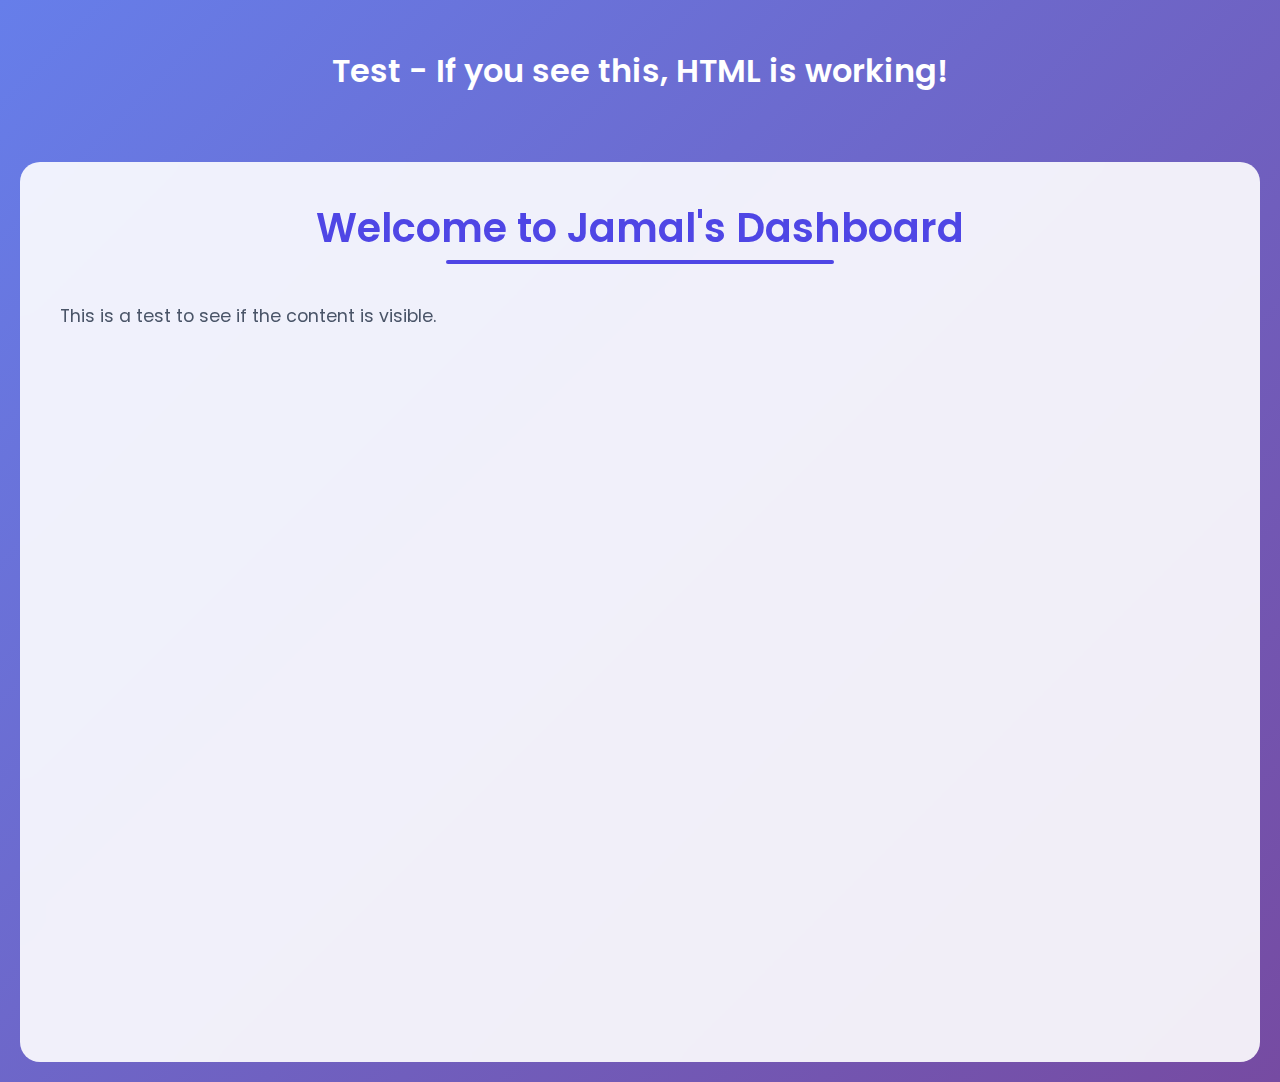
<file: index-minimal.html>
<!DOCTYPE html>
<html lang="en">
<head>
    <meta charset="UTF-8">
    <meta name="viewport" content="width=device-width, initial-scale=1.0">
    <title>Jamal Bashi | Dashboard</title>
    <link href="https://fonts.googleapis.com/css2?family=Poppins:wght@300;400;500;600;700&display=swap" rel="stylesheet">
    <link rel="stylesheet" href="https://cdnjs.cloudflare.com/ajax/libs/font-awesome/6.0.0/css/all.min.css">
    <link rel="stylesheet" href="styles.css">
</head>
<body>
    <h1 style="color: white; text-align: center; padding: 50px;">Test - If you see this, HTML is working!</h1>
    
    <div class="main-content" style="background: rgba(255,255,255,0.9); padding: 40px; margin: 20px; border-radius: 20px;">
        <h2>Welcome to Jamal's Dashboard</h2>
        <p>This is a test to see if the content is visible.</p>
    </div>
    
    <script src="script.js"></script>
</body>
</html>
</file>
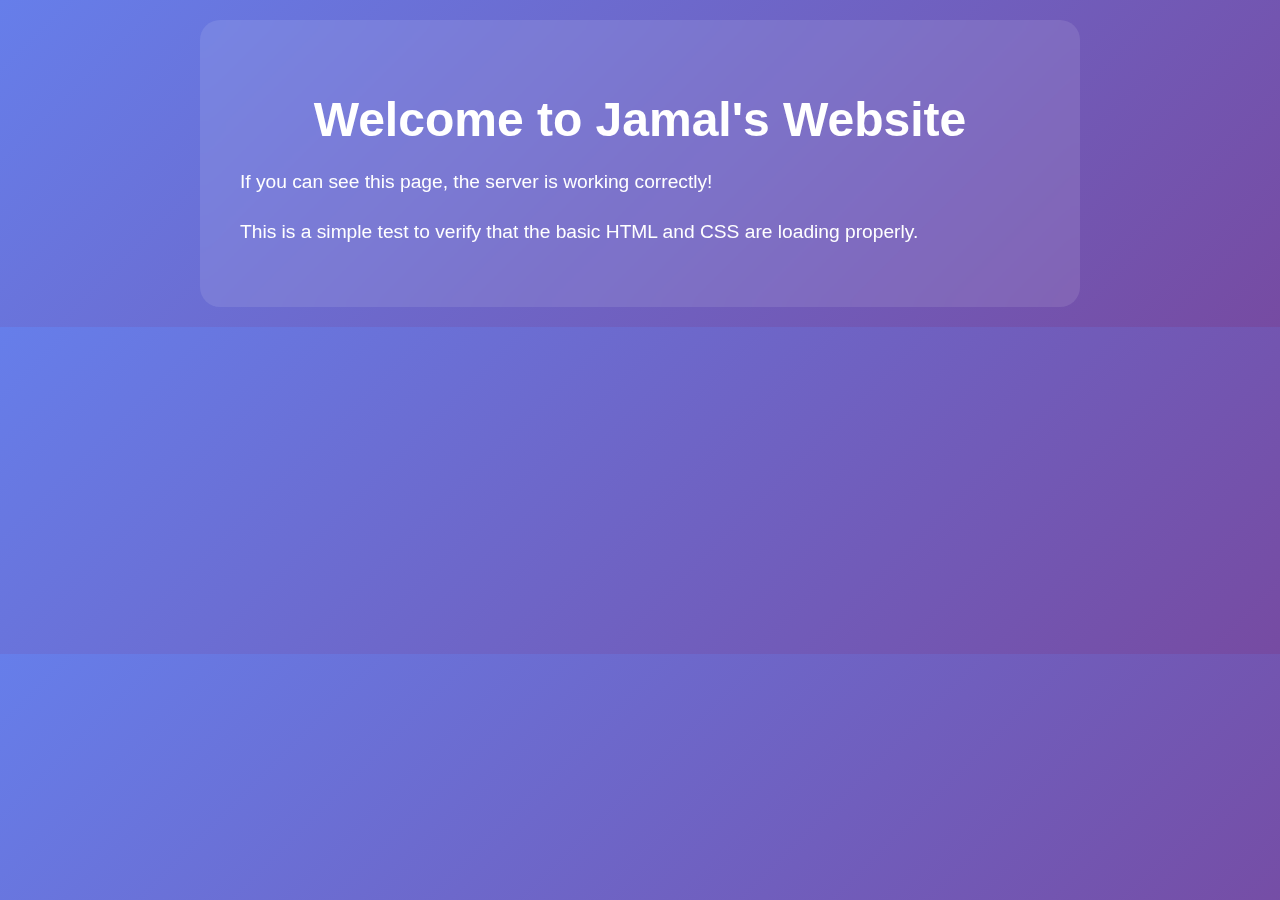
<file: test-simple.html>
<!DOCTYPE html>
<html lang="en">
<head>
    <meta charset="UTF-8">
    <meta name="viewport" content="width=device-width, initial-scale=1.0">
    <title>Test Page</title>
    <style>
        body {
            font-family: Arial, sans-serif;
            margin: 0;
            padding: 20px;
            background: linear-gradient(135deg, #667eea 0%, #764ba2 100%);
            color: white;
        }
        .container {
            max-width: 800px;
            margin: 0 auto;
            background: rgba(255, 255, 255, 0.1);
            padding: 40px;
            border-radius: 20px;
            backdrop-filter: blur(10px);
        }
        h1 {
            font-size: 3rem;
            margin-bottom: 20px;
            text-align: center;
        }
        p {
            font-size: 1.2rem;
            line-height: 1.6;
        }
    </style>
</head>
<body>
    <div class="container">
        <h1>Welcome to Jamal's Website</h1>
        <p>If you can see this page, the server is working correctly!</p>
        <p>This is a simple test to verify that the basic HTML and CSS are loading properly.</p>
    </div>
</body>
</html>
</file>
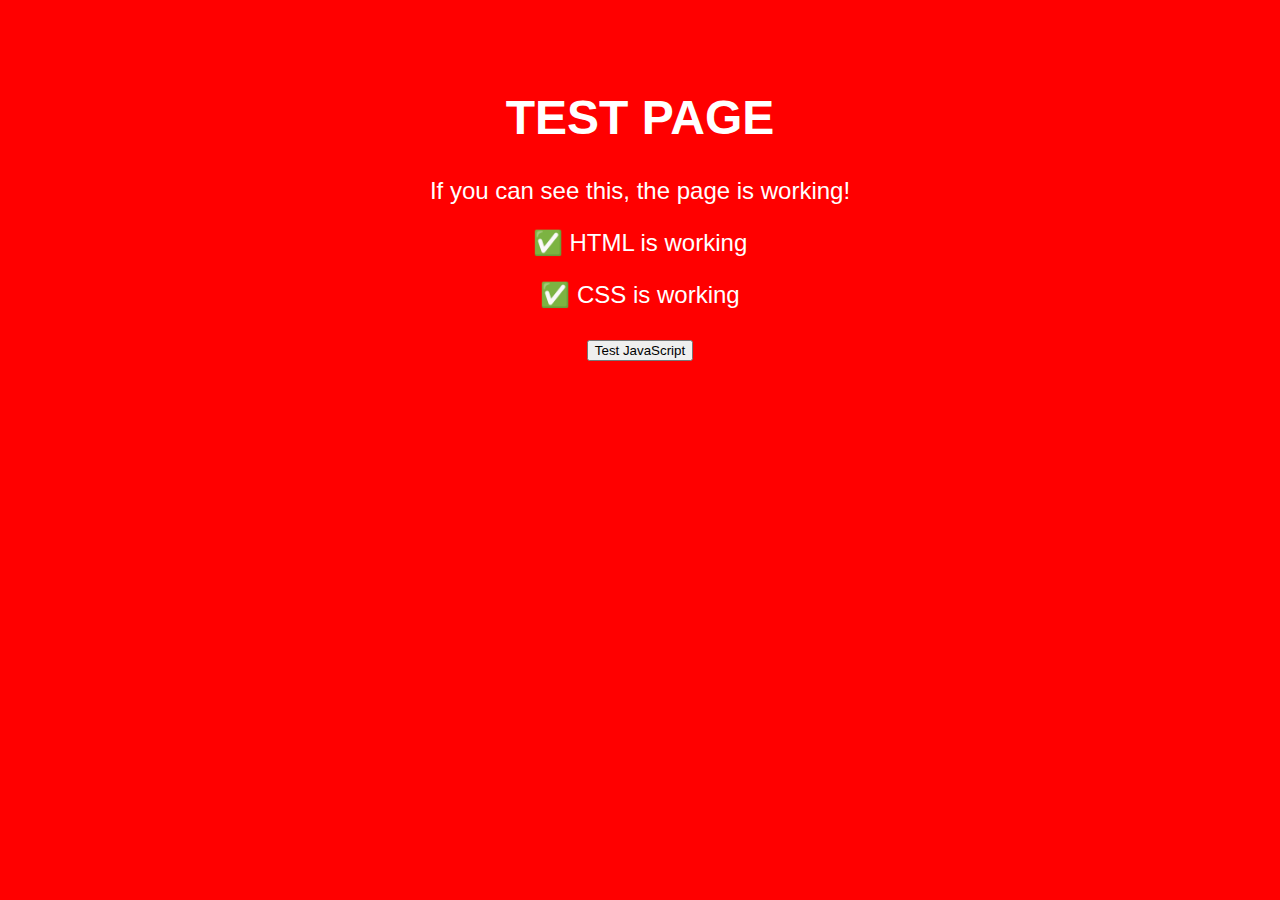
<file: test.html>
<!DOCTYPE html>
<html>
<head>
    <title>Test Page</title>
    <style>
        body { 
            background: red; 
            color: white;
            font-size: 24px;
            text-align: center;
            padding: 50px;
            font-family: Arial;
        }
    </style>
</head>
<body>
    <h1>TEST PAGE</h1>
    <p>If you can see this, the page is working!</p>
    <p>✅ HTML is working</p>
    <p>✅ CSS is working</p>
    <button onclick="alert('JavaScript is working!')">Test JavaScript</button>
</body>
</html>
</file>
<file: styles.css>
/* Scroll Progress Bar */
.scroll-progress {
    position: fixed;
    top: 0;
    left: 0;
    width: 0%;
    height: 4px;
    background: linear-gradient(90deg, #4f46e5, #6366f1);
    z-index: 10000;
    transition: width 0.2s ease;
}

/* Dark Mode Toggle */
.dark-mode-toggle {
    position: fixed;
    top: 20px;
    right: 20px;
    width: 50px;
    height: 50px;
    border-radius: 50%;
    background: linear-gradient(135deg, #4f46e5, #6366f1);
    border: none;
    color: white;
    cursor: pointer;
    display: flex;
    align-items: center;
    justify-content: center;
    font-size: 1.2rem;
    box-shadow: 0 4px 15px rgba(79, 70, 229, 0.3);
    transition: all 0.3s ease;
    z-index: 1000;
}

.dark-mode-toggle:hover {
    transform: scale(1.1);
    box-shadow: 0 6px 20px rgba(79, 70, 229, 0.4);
}

/* Scroll to Top Button */
.scroll-to-top {
    position: fixed;
    bottom: 30px;
    right: 30px;
    width: 50px;
    height: 50px;
    border-radius: 50%;
    background: linear-gradient(135deg, #10b981, #059669);
    border: none;
    color: white;
    cursor: pointer;
    display: flex;
    align-items: center;
    justify-content: center;
    font-size: 1.2rem;
    box-shadow: 0 4px 15px rgba(16, 185, 129, 0.3);
    transition: all 0.3s ease;
    opacity: 0;
    visibility: hidden;
    z-index: 1000;
}

.scroll-to-top.visible {
    opacity: 1;
    visibility: visible;
}

.scroll-to-top:hover {
    transform: translateY(-5px);
    box-shadow: 0 6px 20px rgba(16, 185, 129, 0.4);
}

/* Dark Mode Styles */
body.dark-mode {
    background: linear-gradient(135deg, #1a1a2e 0%, #16213e 100%);
}

body.dark-mode .main-content {
    background: rgba(30, 41, 59, 0.95);
}

body.dark-mode .card {
    background: linear-gradient(135deg, #1e293b 0%, #334155 100%);
    border: 1px solid rgba(255, 255, 255, 0.1);
}

body.dark-mode .top-nav {
    background: linear-gradient(90deg, #1e293b 0%, #334155 100%);
    border-bottom: 1px solid rgba(255, 255, 255, 0.1);
}

body.dark-mode h1, 
body.dark-mode h2, 
body.dark-mode h3, 
body.dark-mode h4, 
body.dark-mode h5, 
body.dark-mode h6 {
    color: #f1f5f9;
}

body.dark-mode p {
    color: #e2e8f0;
}

body.dark-mode .sidebar {
    background: linear-gradient(180deg, #0f172a 0%, #1e293b 100%);
}

body.dark-mode section {
    background: rgba(30, 41, 59, 0.8);
}

body.dark-mode .hero-content {
    background: linear-gradient(135deg, rgba(30, 41, 59, 0.95) 0%, rgba(51, 65, 85, 0.85) 100%);
}

body.dark-mode .quick-actions-menu {
    background: #1e293b;
    border: 1px solid rgba(255, 255, 255, 0.1);
}

body.dark-mode .quick-actions-menu button {
    color: #e2e8f0;
}

body.dark-mode .quick-actions-menu button:hover {
    background: rgba(255, 255, 255, 0.1);
}

body.dark-mode .toast {
    background: #1e293b;
    color: #e2e8f0;
}

/* Floating Action Button */
.fab {
    position: fixed;
    bottom: 100px;
    right: 30px;
    width: 60px;
    height: 60px;
    border-radius: 50%;
    background: linear-gradient(135deg, #f59e0b, #d97706);
    border: none;
    color: white;
    cursor: pointer;
    display: flex;
    align-items: center;
    justify-content: center;
    font-size: 1.5rem;
    box-shadow: 0 4px 15px rgba(245, 158, 11, 0.3);
    transition: all 0.3s ease;
    z-index: 999;
}

.fab:hover {
    transform: scale(1.1) rotate(90deg);
    box-shadow: 0 6px 20px rgba(245, 158, 11, 0.4);
}

/* Quick Actions Menu */
.quick-actions-menu {
    position: fixed;
    background: white;
    border-radius: 12px;
    box-shadow: 0 10px 25px rgba(0, 0, 0, 0.1);
    padding: 0.5rem;
    min-width: 200px;
    z-index: 1001;
    animation: slideUp 0.3s ease;
}

.quick-actions-menu button {
    width: 100%;
    padding: 0.75rem 1rem;
    border: none;
    background: transparent;
    text-align: left;
    border-radius: 8px;
    cursor: pointer;
    transition: background 0.2s ease;
    display: flex;
    align-items: center;
    gap: 0.75rem;
    font-size: 0.9rem;
    color: var(--text-color);
}

.quick-actions-menu button:hover {
    background: var(--light-bg);
}

.quick-actions-menu button i {
    width: 20px;
    text-align: center;
    color: var(--primary-color);
}

@keyframes slideUp {
    from {
        opacity: 0;
        transform: translateY(20px);
    }
    to {
        opacity: 1;
        transform: translateY(0);
    }
}

/* Animated Skill Bars */
.skill-bars {
    margin: 2rem 0;
}

.skill-bar {
    margin-bottom: 1.5rem;
}

.skill-bar-header {
    display: flex;
    justify-content: space-between;
    margin-bottom: 0.5rem;
}

.skill-bar-header span {
    font-weight: 600;
    color: var(--text-color);
}

.skill-bar-header .percentage {
    color: var(--primary-color);
}

.skill-bar-track {
    height: 10px;
    background: rgba(0, 0, 0, 0.1);
    border-radius: 5px;
    overflow: hidden;
}

.skill-bar-fill {
    height: 100%;
    background: linear-gradient(90deg, var(--primary-color), var(--primary-light));
    border-radius: 5px;
    width: 0;
    transition: width 2s ease;
    animation: shimmer 2s infinite;
}

@keyframes shimmer {
    0% { opacity: 0.8; }
    50% { opacity: 1; }
    100% { opacity: 0.8; }
}

/* Social Media Links */
.social-links {
    display: flex;
    gap: 1rem;
    justify-content: center;
    margin: 2rem 0;
}

.social-link {
    width: 50px;
    height: 50px;
    border-radius: 50%;
    display: flex;
    align-items: center;
    justify-content: center;
    text-decoration: none;
    color: white;
    transition: all 0.3s ease;
    box-shadow: 0 4px 10px rgba(0, 0, 0, 0.2);
}

.social-link:hover {
    transform: translateY(-5px) scale(1.1);
    box-shadow: 0 8px 20px rgba(0, 0, 0, 0.3);
}

.social-link.twitter { background: linear-gradient(135deg, #1DA1F2, #0d8bd9); }
.social-link.github { background: linear-gradient(135deg, #333, #000); }
.social-link.linkedin { background: linear-gradient(135deg, #0077B5, #005885); }
.social-link.instagram { background: linear-gradient(135deg, #E4405F, #C13584); }

/* Notification Toast */
.toast {
    position: fixed;
    bottom: 30px;
    left: 50%;
    transform: translateX(-50%) translateY(100px);
    background: white;
    padding: 1rem 2rem;
    border-radius: 10px;
    box-shadow: 0 10px 25px rgba(0, 0, 0, 0.1);
    display: flex;
    align-items: center;
    gap: 1rem;
    opacity: 0;
    visibility: hidden;
    transition: all 0.3s ease;
    z-index: 1002;
}

.toast.show {
    transform: translateX(-50%) translateY(0);
    opacity: 1;
    visibility: visible;
}

.toast.success {
    border-left: 4px solid var(--success);
}

.toast.error {
    border-left: 4px solid var(--danger);
}

.toast.info {
    border-left: 4px solid var(--primary-color);
}

.toast i {
    font-size: 1.5rem;
}

.toast.success i { color: var(--success); }
.toast.error i { color: var(--danger); }
.toast.info i { color: var(--primary-color); }

/* Profile Image with Camera Button */
.profile-img-container {
    position: relative;
    display: inline-block;
    margin: 0 auto 20px;
    width: 150px;
    height: 150px;
}

.profile-img {
    width: 100%;
    height: 100%;
    border-radius: 50%;
    object-fit: cover;
    border: 3px solid var(--primary-light);
}

.camera-btn {
    position: absolute;
    bottom: 10px;
    right: 10px;
    width: 40px;
    height: 40px;
    border-radius: 50%;
    background: var(--primary);
    color: white;
    border: none;
    cursor: pointer;
    display: flex;
    align-items: center;
    justify-content: center;
    box-shadow: 0 2px 10px rgba(0,0,0,0.2);
    transition: all 0.3s ease;
    z-index: 10;
}

.camera-btn:hover {
    background: var(--primary-light);
    transform: scale(1.1);
}

/* Modal Styles */
.modal {
    display: none;
    position: fixed;
    top: 0;
    left: 0;
    width: 100%;
    height: 100%;
    background: rgba(0, 0, 0, 0.8);
    z-index: 9999;
    justify-content: center;
    align-items: center;
    backdrop-filter: blur(5px);
}

.modal-content {
    background: var(--white);
    padding: 25px;
    border-radius: 12px;
    width: 90%;
    max-width: 500px;
    position: relative;
    box-shadow: 0 10px 25px rgba(0,0,0,0.2);
}

.modal h3 {
    margin-top: 0;
    color: var(--text-color);
    text-align: center;
    margin-bottom: 20px;
}

.close {
    position: absolute;
    top: 15px;
    right: 20px;
    font-size: 28px;
    cursor: pointer;
    color: var(--text-light);
    transition: var(--transition);
}

.close:hover {
    color: var(--danger);
    transform: rotate(90deg);
}

.camera-container {
    width: 100%;
    margin: 20px 0;
    position: relative;
    background: #f0f0f0;
    border-radius: 8px;
    overflow: hidden;
    aspect-ratio: 4/3;
    display: flex;
    justify-content: center;
    align-items: center;
    background: #1a1a1a;
}

#video, #canvas {
    width: 100%;
    height: 100%;
    object-fit: cover;
}

.camera-controls {
    display: flex;
    justify-content: center;
    gap: 15px;
    margin-top: 20px;
    flex-wrap: wrap;
}

.btn {
    padding: 10px 20px;
    border: none;
    border-radius: 6px;
    cursor: pointer;
    display: inline-flex;
    align-items: center;
    gap: 8px;
    font-weight: 500;
    transition: var(--transition);
    font-size: 14px;
}

.btn i {
    font-size: 14px;
}

.btn-primary {
    background: var(--primary-color);
    color: white;
}

.btn-primary:hover {
    background: var(--primary-light);
    transform: translateY(-2px);
}

.btn-secondary {
    background: #e2e8f0;
    color: var(--text-color);
}

.btn-secondary:hover {
    background: #cbd5e1;
    transform: translateY(-2px);
}

/* Loading State */
#cameraModal.loading .camera-container::after {
    content: 'Loading camera...';
    position: absolute;
    top: 0;
    left: 0;
    right: 0;
    bottom: 0;
    background: rgba(0,0,0,0.7);
    color: white;
    display: flex;
    justify-content: center;
    align-items: center;
    font-size: 18px;
    z-index: 2;
}

/* Camera button animation */
@keyframes pulse {
    0% { transform: scale(1); }
    50% { transform: scale(1.1); }
    100% { transform: scale(1); }
}

.camera-btn.pulse {
    animation: pulse 1.5s infinite;
}

/* For smaller screens */
@media (max-width: 480px) {
    .camera-controls {
        flex-direction: column;
        gap: 10px;
    }
    
    .btn {
        width: 100%;
        justify-content: center;
    }
}

/* Base Styles */
:root {
    --primary-color: #4f46e5;
    --primary-light: #6366f1;
    --secondary-color: #1e40af;
    --text-color: #1f2937;
    --text-light: #6b7280;
    --light-bg: #f9fafb;
    --white: #ffffff;
    --sidebar-bg: #1e1b4b;
    --sidebar-text: #e0e7ff;
    --sidebar-hover: #3730a3;
    --card-bg: #ffffff;
    --border-color: #e5e7eb;
    --success: #10b981;
    --warning: #f59e0b;
    --danger: #ef4444;
    --transition: all 0.3s ease;
    --sidebar-width: 260px;
    --header-height: 70px;
}

* {
    margin: 0;
    padding: 0;
    box-sizing: border-box;
}

html {
    scroll-behavior: smooth;
}

body {
    font-family: 'Poppins', sans-serif;
    line-height: 1.6;
    color: var(--text-color);
    background: linear-gradient(135deg, #667eea 0%, #764ba2 100%);
    min-height: 100vh;
    overflow-y: auto;
    overflow-x: hidden;
}

/* Improve text contrast and readability */
h1, h2, h3, h4, h5, h6 {
    color: #1a202c;
    font-weight: 600;
    line-height: 1.3;
    margin-bottom: 1rem;
}

p {
    color: #4a5568;
    font-size: 1.1rem;
    margin-bottom: 1.5rem;
    font-weight: 400;
}

a {
    text-decoration: none;
    color: var(--primary-color);
    transition: var(--transition);
}

/* Dashboard Layout */
.dashboard {
    display: flex;
    min-height: 100vh;
}

.dashboard-container {
    display: flex;
    width: 100%;
}

/* Sidebar Styles */
.sidebar {
    width: 260px;
    background: linear-gradient(180deg, #1e1b4b 0%, #2d2a5e 100%);
    color: var(--sidebar-text);
    height: 100vh;
    position: fixed;
    left: 0;
    top: 0;
    display: flex;
    flex-direction: column;
    transition: var(--transition);
    z-index: 1000;
    box-shadow: 4px 0 20px rgba(0, 0, 0, 0.1);
}

.sidebar-header {
    padding: 1.5rem 1.5rem 1rem;
    display: flex;
    justify-content: space-between;
    align-items: center;
    border-bottom: 1px solid rgba(255, 255, 255, 0.1);
}

.logo {
    display: flex;
    align-items: center;
    gap: 0.75rem;
    font-size: 1.5rem;
    font-weight: 700;
    color: var(--white);
}

.logo span:first-child {
    background: var(--primary-light);
    width: 36px;
    height: 36px;
    border-radius: 8px;
    display: flex;
    align-items: center;
    justify-content: center;
}

.menu-toggle {
    background: none;
    border: none;
    color: var(--sidebar-text);
    font-size: 1.25rem;
    cursor: pointer;
    display: none;
}

.sidebar-nav {
    flex: 1;
    padding: 1.5rem 0;
    overflow-y: auto;
}

.sidebar-nav ul {
    list-style: none;
}

.nav-item {
    margin: 0.25rem 0.75rem;
    border-radius: 8px;
    overflow: hidden;
}

.nav-item a {
    display: flex;
    align-items: center;
    padding: 0.75rem 1.25rem;
    color: var(--sidebar-text);
    font-weight: 500;
    transition: var(--transition);
}

.nav-item a i {
    margin-right: 0.75rem;
    width: 24px;
    text-align: center;
}

.nav-item:hover {
    background-color: rgba(255, 255, 255, 0.1);
}

.nav-item.active {
    background-color: var(--sidebar-hover);
}

.nav-item.active a {
    color: white;
}

.sidebar-footer {
    padding: 1.5rem;
    border-top: 1px solid rgba(255, 255, 255, 0.1);
}

.user-info {
    display: flex;
    align-items: center;
    gap: 0.75rem;
}

.user-avatar {
    width: 40px;
    height: 40px;
    border-radius: 50%;
    object-fit: cover;
    border: 2px solid var(--primary-light);
}

.user-details h4 {
    color: white;
    font-size: 0.9rem;
    margin-bottom: 0.25rem;
}

.user-details p {
    color: var(--sidebar-text);
    font-size: 0.8rem;
    opacity: 0.8;
}

/* Main Content */
.main-content {
    flex: 1;
    margin-left: 260px;
    min-height: 100vh;
    transition: var(--transition);
    background: rgba(255, 255, 255, 0.95);
    backdrop-filter: blur(10px);
    position: relative;
    z-index: 1;
    padding: 20px;
}

/* Top Navigation */
.top-nav {
    height: var(--header-height);
    background: linear-gradient(90deg, #ffffff 0%, #f8fafc 100%);
    box-shadow: 0 4px 6px -1px rgba(0, 0, 0, 0.1), 0 2px 4px -1px rgba(0, 0, 0, 0.06);
    display: flex;
    justify-content: space-between;
    align-items: center;
    padding: 0 2rem;
    position: sticky;
    top: 0;
    z-index: 100;
    border-bottom: 1px solid rgba(229, 231, 235, 0.5);
}

.search-bar {
    position: relative;
    width: 300px;
}

.search-bar input {
    width: 100%;
    padding: 0.75rem 1rem 0.75rem 2.5rem;
    border: 2px solid #e5e7eb;
    border-radius: 12px;
    font-family: inherit;
    font-size: 0.9rem;
    transition: var(--transition);
    background: #f9fafb;
}

.search-bar input:focus {
    outline: none;
    border-color: var(--primary-color);
    box-shadow: 0 0 0 3px rgba(79, 70, 229, 0.1);
    background: white;
}

.search-bar i {
    position: absolute;
    left: 1rem;
    top: 50%;
    transform: translateY(-50%);
    color: var(--text-light);
}

.nav-right {
    display: flex;
    align-items: center;
    gap: 1.5rem;
}

.notifications {
    position: relative;
    cursor: pointer;
    color: var(--text-color);
}

.badge {
    position: absolute;
    top: -5px;
    right: -5px;
    background-color: var(--danger);
    color: white;
    border-radius: 50%;
    width: 18px;
    height: 18px;
    display: flex;
    align-items: center;
    justify-content: center;
    font-size: 0.6rem;
    font-weight: 600;
}

.user-menu {
    display: flex;
    align-items: center;
    gap: 0.75rem;
    cursor: pointer;
}

.user-menu img {
    width: 36px;
    height: 36px;
    border-radius: 50%;
    object-fit: cover;
}

.user-menu span {
    font-weight: 500;
    color: var(--text-color);
}

.user-menu i {
    font-size: 0.8rem;
    color: var(--text-light);
}

/* Page Content */
.page-content {
    padding: 2rem;
    max-width: 1200px;
    margin: 0 auto;
}

/* Section Layout */
section {
    margin-bottom: 4rem;
    padding: 2rem;
    background: rgba(255, 255, 255, 0.8);
    border-radius: 16px;
    backdrop-filter: blur(10px);
    box-shadow: 0 8px 32px rgba(0, 0, 0, 0.1);
}

section:last-child {
    margin-bottom: 2rem;
}

/* Responsive Design */
@media (max-width: 992px) {
    .sidebar {
        transform: translateX(-100%);
    }
    
    .sidebar.active {
        transform: translateX(0);
    }
    
    .main-content {
        margin-left: 0;
    }
    
    .menu-toggle {
        display: block;
    }
    
    .search-bar {
        width: 200px;
    }
}

@media (max-width: 768px) {
    .top-nav {
        padding: 0 1rem;
    }
    
    .user-menu span {
        display: none;
    }
    
    .user-menu i {
        display: none;
    }
    
    .search-bar {
        flex: 1;
        margin-right: 1rem;
    }
}

/* Cards */
.card {
    background: linear-gradient(135deg, #ffffff 0%, #f8fafc 100%);
    border-radius: 16px;
    box-shadow: 0 10px 15px -3px rgba(0, 0, 0, 0.1), 0 4px 6px -2px rgba(0, 0, 0, 0.05);
    padding: 2rem;
    margin-bottom: 1.5rem;
    border: 1px solid rgba(229, 231, 235, 0.5);
    transition: transform 0.3s ease, box-shadow 0.3s ease;
}

.card:hover {
    transform: translateY(-2px);
    box-shadow: 0 20px 25px -5px rgba(0, 0, 0, 0.1), 0 10px 10px -5px rgba(0, 0, 0, 0.04);
}

.card-header {
    display: flex;
    justify-content: space-between;
    align-items: center;
    margin-bottom: 1.5rem;
    padding-bottom: 1rem;
    border-bottom: 1px solid var(--border-color);
}

.card-title {
    font-size: 1.25rem;
    font-weight: 600;
    color: var(--text-color);
}

.card-actions {
    display: flex;
    gap: 0.5rem;
}

.btn {
    padding: 0.75rem 1.5rem;
    border-radius: 10px;
    font-weight: 600;
    cursor: pointer;
    border: none;
    transition: all 0.3s ease;
    display: inline-flex;
    align-items: center;
    gap: 0.5rem;
    font-size: 0.9rem;
    text-transform: uppercase;
    letter-spacing: 0.5px;
}

.btn-primary {
    background: linear-gradient(135deg, var(--primary-color) 0%, var(--primary-light) 100%);
    color: white;
    box-shadow: 0 4px 6px -1px rgba(79, 70, 229, 0.3);
}

.btn-primary:hover {
    transform: translateY(-2px);
    box-shadow: 0 10px 15px -3px rgba(79, 70, 229, 0.4);
}

.btn-outline {
    background-color: transparent;
    border: 2px solid var(--primary-color);
    color: var(--primary-color);
}

.btn-outline:hover {
    background-color: var(--primary-color);
    color: white;
    transform: translateY(-2px);
}

/* Stats Cards */
.stats-grid {
    display: grid;
    grid-template-columns: repeat(auto-fill, minmax(240px, 1fr));
    gap: 1.5rem;
    margin-bottom: 2rem;
}

.stat-card {
    background: white;
    border-radius: 10px;
    padding: 1.5rem;
    box-shadow: 0 4px 6px rgba(0, 0, 0, 0.05);
    border-left: 4px solid var(--primary-color);
}

.stat-card.warning {
    border-left-color: var(--warning);
}

.stat-card.success {
    border-left-color: var(--success);
}

.stat-card.danger {
    border-left-color: var(--danger);
}

.stat-value {
    font-size: 1.75rem;
    font-weight: 700;
    margin: 0.5rem 0;
    color: var(--text-color);
}

.stat-label {
    color: var(--text-light);
    font-size: 0.9rem;
    display: flex;
    align-items: center;
    gap: 0.5rem;
}

.stat-trend {
    font-size: 0.8rem;
    padding: 0.2rem 0.5rem;
    border-radius: 4px;
    font-weight: 500;
}

.trend-up {
    color: var(--success);
    background-color: rgba(16, 185, 129, 0.1);
}

.trend-down {
    color: var(--danger);
    background-color: rgba(239, 68, 68, 0.1);
}

* {
    margin: 0;
    padding: 0;
    box-sizing: border-box;
}

html {
    scroll-behavior: smooth;
}


a {
    text-decoration: none;
    color: var(--primary-color);
    transition: var(--transition);
}

/* Navigation */
nav {
    position: fixed;
    width: 100%;
    padding: 1.5rem 5%;
    display: flex;
    justify-content: space-between;
    align-items: center;
    background-color: rgba(255, 255, 255, 0.95);
    box-shadow: 0 2px 10px rgba(0, 0, 0, 0.1);
    z-index: 1000;
    transition: var(--transition);
}

.logo {
    font-size: 1.8rem;
    font-weight: 700;
    color: var(--primary-color);
}

.nav-links {
    display: flex;
    list-style: none;
}

.nav-links li {
    margin-left: 2rem;
}

.nav-links a {
    color: var(--text-color);
    font-weight: 500;
    position: relative;
    padding: 0.5rem 0;
}

.nav-links a::after {
    content: '';
    position: absolute;
    width: 0;
    height: 2px;
    bottom: 0;
    left: 0;
    background-color: var(--primary-color);
    transition: var(--transition);
}

.nav-links a:hover::after {
    width: 100%;
}

/* Hero Section */
.hero {
    min-height: 100vh;
    display: flex;
    align-items: center;
    justify-content: center;
    text-align: center;
    padding: 6rem 2rem;
    position: relative;
    background: transparent;
    margin-bottom: 0;
}

.hero-content {
    max-width: 800px;
    width: 100%;
    background: linear-gradient(135deg, rgba(255, 255, 255, 0.95) 0%, rgba(255, 255, 255, 0.85) 100%);
    backdrop-filter: blur(20px);
    border-radius: 24px;
    padding: 4rem 3rem;
    box-shadow: 0 20px 25px -5px rgba(0, 0, 0, 0.1), 0 10px 10px -5px rgba(0, 0, 0, 0.04);
    border: 1px solid rgba(255, 255, 255, 0.2);
}

.hero h1 {
    font-size: 4rem;
    margin-bottom: 1.5rem;
    background: linear-gradient(135deg, var(--primary-color) 0%, var(--primary-light) 100%);
    -webkit-background-clip: text;
    -webkit-text-fill-color: transparent;
    background-clip: text;
    font-weight: 700;
    text-shadow: none;
}

.hero p {
    font-size: 1.25rem;
    margin-bottom: 2.5rem;
    color: var(--text-color);
    line-height: 1.8;
}

.hero .animate-text-delay-2 {
    font-size: 1.2rem;
    color: #cbd5e0;
    margin-bottom: 2rem;
    display: inline-block;
    padding: 0.5rem 1.5rem;
    background: rgba(79, 70, 229, 0.2);
    border-radius: 50px;
    border: 1px solid rgba(255, 255, 255, 0.1);
}

.cta-button {
    display: inline-block;
    background: linear-gradient(135deg, var(--primary-color) 0%, var(--primary-light) 100%);
    color: white;
    padding: 1rem 2.5rem;
    border-radius: 50px;
    text-decoration: none;
    font-weight: 600;
    transition: all 0.3s ease;
    box-shadow: 0 4px 15px rgba(79, 70, 229, 0.3);
}

.cta-button:hover {
    transform: translateY(-3px);
    box-shadow: 0 8px 25px rgba(79, 70, 229, 0.4);
}

.hero-content h1 {
    font-size: 3.5rem;
    margin-bottom: 1rem;
    opacity: 0;
    transform: translateY(20px);
    animation: fadeInUp 0.8s ease forwards;
}

.hero-content p {
    font-size: 1.5rem;
    margin-bottom: 1.5rem;
    opacity: 0;
    transform: translateY(20px);
    animation: fadeInUp 0.8s ease 0.3s forwards;
}

.animate-text-delay-2 {
    animation-delay: 0.6s !important;
}

.cta-button {
    display: inline-block;
    background-color: var(--primary-color);
    color: white;
    padding: 0.8rem 2rem;
    border-radius: 50px;
    font-weight: 500;
    margin-top: 1.5rem;
    transition: var(--transition);
    opacity: 0;
    transform: translateY(20px);
    animation: fadeInUp 0.8s ease 0.9s forwards;
}

.cta-button:hover {
    background-color: var(--secondary-color);
    transform: translateY(-3px);
    box-shadow: 0 10px 20px rgba(0, 0, 0, 0.1);
}

/* Sections */
section {
    padding: 6rem 5%;
}

h2 {
    text-align: center;
    font-size: 2.5rem;
    margin-bottom: 3rem;
    color: var(--primary-color);
    position: relative;
    display: inline-block;
    left: 50%;
    transform: translateX(-50%);
}

h2::after {
    content: '';
    position: absolute;
    width: 60%;
    height: 4px;
    background-color: var(--primary-color);
    bottom: -10px;
    left: 20%;
    border-radius: 2px;
}

/* About Section */
.about {
    padding: 6rem 5%;
    background: rgba(255, 255, 255, 0.05);
    backdrop-filter: blur(10px);
    margin: 2rem;
    border-radius: 20px;
    box-shadow: 0 8px 32px 0 rgba(31, 38, 135, 0.1);
    border: 1px solid rgba(255, 255, 255, 0.18);
}

.about h2 {
    text-align: center;
    font-size: 2.5rem;
    margin-bottom: 3rem;
    color: #fff;
    position: relative;
    display: inline-block;
    left: 50%;
    transform: translateX(-50%);
}

.about h2::after {
    content: '';
    position: absolute;
    width: 60%;
    height: 4px;
    background: var(--primary-color);
    bottom: -10px;
    left: 20%;
    border-radius: 2px;
}

.about-content {
    max-width: 1000px;
    margin: 0 auto;
    text-align: left;
    opacity: 0;
    transform: translateY(30px);
    transition: var(--transition);
}

.about-content.visible {
    opacity: 1;
    transform: translateY(0);
}

.profile-container {
    display: flex;
    align-items: center;
    gap: 3rem;
    flex-wrap: wrap;
    background: rgba(255, 255, 255, 0.1);
    padding: 2rem;
    border-radius: 15px;
    backdrop-filter: blur(5px);
}

.profile-image {
    flex: 0 0 300px;
    border-radius: 15px;
    overflow: hidden;
    box-shadow: 0 10px 30px rgba(0, 0, 0, 0.2);
    transition: var(--transition);
    border: 3px solid rgba(255, 255, 255, 0.1);
}

.profile-image img {
    width: 100%;
    height: auto;
    display: block;
    transition: transform 0.5s ease;
}

.about-text {
    flex: 1;
    min-width: 300px;
    color: #e2e8f0;
}

.about-text p {
    margin-bottom: 1.5rem;
    font-size: 1.1rem;
    line-height: 1.8;
}

/* Skills Section */
.skills {
    margin-top: 2rem;
}

.skills h3 {
    color: #fff;
    margin-bottom: 1.5rem;
    font-size: 1.5rem;
}

.skill-tags {
    display: flex;
    flex-wrap: wrap;
    gap: 0.75rem;
}

.skill-tag {
    background: rgba(79, 70, 229, 0.2);
    color: #c7d2fe;
    padding: 0.5rem 1rem;
    border-radius: 20px;
    font-size: 0.9rem;
    border: 1px solid rgba(199, 210, 254, 0.2);
    transition: all 0.3s ease;
}

.skill-tag:hover {
    background: rgba(79, 70, 229, 0.4);
    transform: translateY(-2px);
}

.about-content {
    max-width: 1000px;
    margin: 0 auto;
    text-align: left;
    opacity: 0;
    transform: translateY(30px);
    transition: var(--transition);
}

.profile-container {
    display: flex;
    align-items: center;
    gap: 3rem;
    flex-wrap: wrap;
}

.profile-image {
    flex: 0 0 300px;
    border-radius: 10px;
    overflow: hidden;
    box-shadow: 0 10px 30px rgba(0, 0, 0, 0.1);
    transition: var(--transition);
}

.profile-image img {
    width: 100%;
    height: auto;
    display: block;
    transition: transform 0.5s ease;
}

.profile-image:hover img {
    transform: scale(1.05);
}

.about-text {
    flex: 1;
    min-width: 300px;
}

/* Gallery Section */
.gallery {
    background-color: var(--light-bg);
    padding: 6rem 5%;
}

.gallery-container {
    display: grid;
    grid-template-columns: repeat(auto-fit, minmax(250px, 1fr));
    gap: 1.5rem;
    margin-top: 2rem;
}

.gallery-item {
    border-radius: 12px;
    overflow: hidden;
    box-shadow: 0 4px 15px rgba(0, 0, 0, 0.1);
    transition: transform 0.3s ease, box-shadow 0.3s ease;
    aspect-ratio: 1;
    position: relative;
}

.gallery-item:hover {
    transform: translateY(-5px);
    box-shadow: 0 15px 30px rgba(0, 0, 0, 0.15);
}

.gallery-item img {
    width: 100%;
    height: 100%;
    object-fit: cover;
    transition: transform 0.5s ease;
}

.gallery-item:hover img {
    transform: scale(1.1);
}

.about-content.visible {
    opacity: 1;
    transform: translateY(0);
}

/* Education Section */
.education {
    background-color: var(--light-bg);
}

.timeline {
    position: relative;
    max-width: 1000px;
    margin: 0 auto;
}

.timeline::after {
    content: '';
    position: absolute;
    width: 2px;
    background-color: var(--primary-color);
    top: 0;
    bottom: 0;
    left: 50%;
    margin-left: -1px;
}

.timeline-item {
    padding: 10px 40px;
    position: relative;
    width: 50%;
    opacity: 0;
    transform: translateY(30px);
    transition: var(--transition);
}

.timeline-item.visible {
    opacity: 1;
    transform: translateY(0);
}

.timeline-item:nth-child(odd) {
    left: 0;
}

.timeline-item:nth-child(even) {
    left: 50%;
}

.timeline-content {
    padding: 20px 30px;
    background-color: white;
    border-radius: 8px;
    box-shadow: 0 4px 6px rgba(0, 0, 0, 0.1);
}

.timeline-item::after {
    content: '';
    position: absolute;
    width: 25px;
    height: 25px;
    right: -12px;
    background-color: white;
    border: 4px solid var(--primary-color);
    top: 15px;
    border-radius: 50%;
    z-index: 1;
}

.timeline-item:nth-child(even)::after {
    left: -13px;
}

/* Contact Section */
.contact {
    background-color: var(--white);
}

.contact-content {
    display: flex;
    flex-wrap: wrap;
    justify-content: space-between;
    max-width: 1000px;
    margin: 0 auto;
}

.contact-info, .contact-form {
    flex: 1;
    min-width: 300px;
    padding: 0 1rem;
}

.contact-item {
    display: flex;
    align-items: center;
    margin-bottom: 1.5rem;
}

.contact-item i {
    font-size: 1.5rem;
    color: var(--primary-color);
    margin-right: 1rem;
    width: 30px;
    text-align: center;
}

.contact-form input,
.contact-form textarea {
    width: 100%;
    padding: 0.8rem;
    margin-bottom: 1rem;
    border: 1px solid #ddd;
    border-radius: 4px;
    font-family: inherit;
    transition: var(--transition);
}

.contact-form textarea {
    height: 150px;
    resize: vertical;
}

.contact-form input:focus,
.contact-form textarea:focus {
    outline: none;
    border-color: var(--primary-color);
    box-shadow: 0 0 0 2px rgba(37, 99, 235, 0.2);
}

.submit-btn {
    background-color: var(--primary-color);
    color: white;
    border: none;
    padding: 0.8rem 2rem;
    border-radius: 4px;
    cursor: pointer;
    font-weight: 500;
    transition: var(--transition);
}

.submit-btn:hover {
    background-color: var(--secondary-color);
    transform: translateY(-2px);
}

/* Footer */
footer {
    background-color: #1f2937;
    color: white;
    text-align: center;
    padding: 2rem 0;
}

.social-links {
    margin-bottom: 1rem;
}

.social-links a {
    color: white;
    font-size: 1.5rem;
    margin: 0 0.5rem;
    transition: var(--transition);
}

.social-links a:hover {
    color: var(--primary-color);
    transform: translateY(-3px);
}

/* Animations */
@keyframes fadeInUp {
    from {
        opacity: 0;
        transform: translateY(20px);
    }
    to {
        opacity: 1;
        transform: translateY(0);
    }
}

/* Responsive Design */
.hamburger {
    display: none;
    cursor: pointer;
}

.line {
    width: 25px;
    height: 3px;
    background-color: var(--text-color);
    margin: 5px;
    transition: var(--transition);
}

@media (max-width: 768px) {
    .hamburger {
        display: block;
    }

    .nav-links {
        position: fixed;
        top: 80px;
        left: -100%;
        width: 100%;
        height: calc(100vh - 80px);
        background-color: white;
        flex-direction: column;
        align-items: center;
        justify-content: center;
        transition: var(--transition);
    }

    .nav-links.active {
        left: 0;
    }

    .nav-links li {
        margin: 1.5rem 0;
    }

    .timeline::after {
        left: 31px;
    }

    .timeline-item {
        width: 100%;
        padding-left: 70px;
        padding-right: 25px;
    }

    .timeline-item:nth-child(even) {
        left: 0;
    }

    .timeline-item::after {
        left: 18px !important;
    }

    .timeline-content {
        padding: 15px 20px;
    }
}

/* Utility Classes */
.container {
    max-width: 1200px;
    margin: 0 auto;
    padding: 0 1rem;
}

/* Scroll Reveal Animation */
.reveal {
    opacity: 0;
    transform: translateY(30px);
    transition: var(--transition);
}

.reveal.visible {
    opacity: 1;
    transform: translateY(0);
}
</file>
